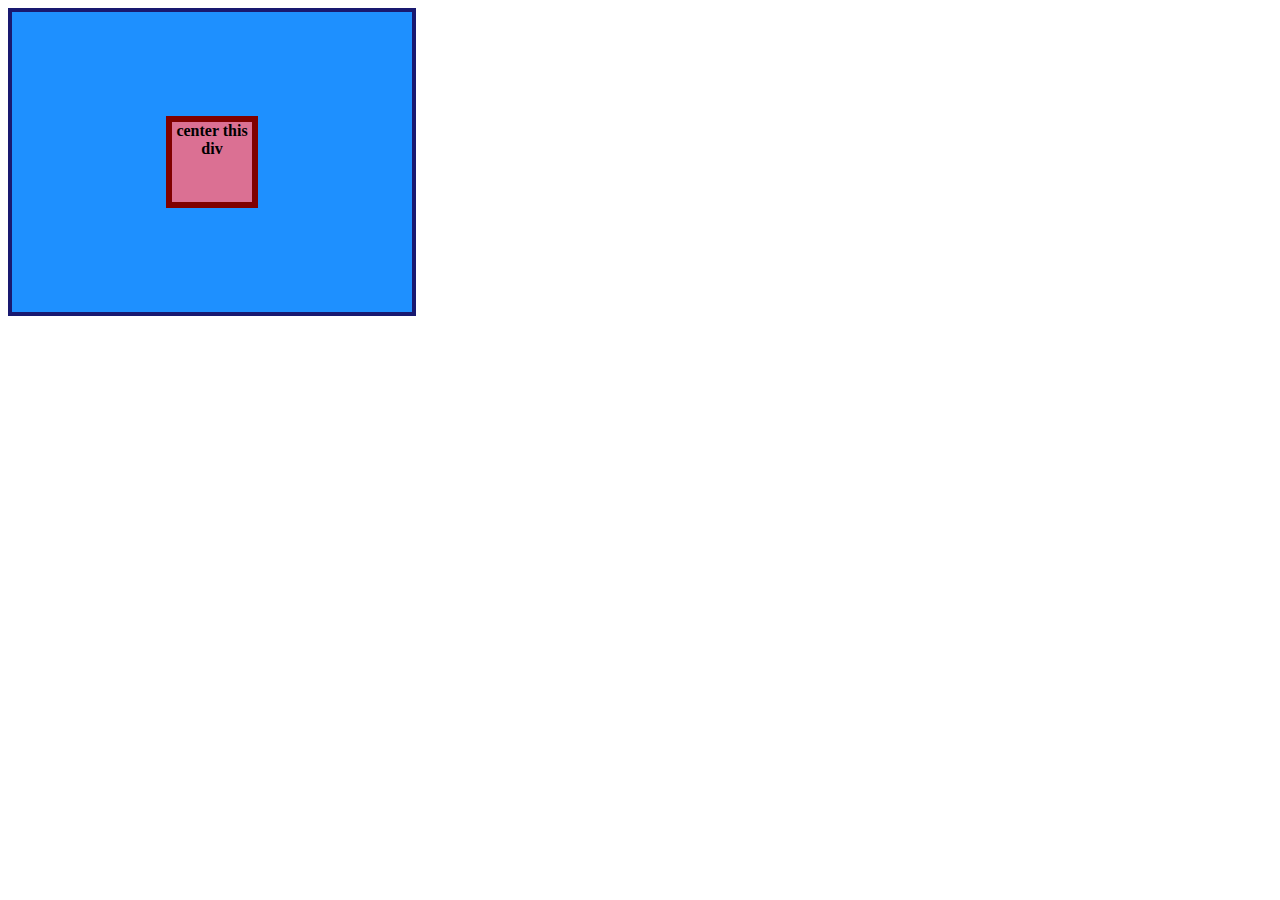
<file: flex/01-flex-center/index.html>
<!DOCTYPE html>
<html lang="en">
<head>
  <meta charset="UTF-8">
  <meta http-equiv="X-UA-Compatible" content="IE=edge">
  <meta name="viewport" content="width=device-width, initial-scale=1.0">
  <title>CENTER THIS DIV</title>
  <link rel="stylesheet" href="style.css">
</head>
<body>
  <div class="container">
    <div class="box">center this div</div>
  </div>
</body>
</html>
</file>
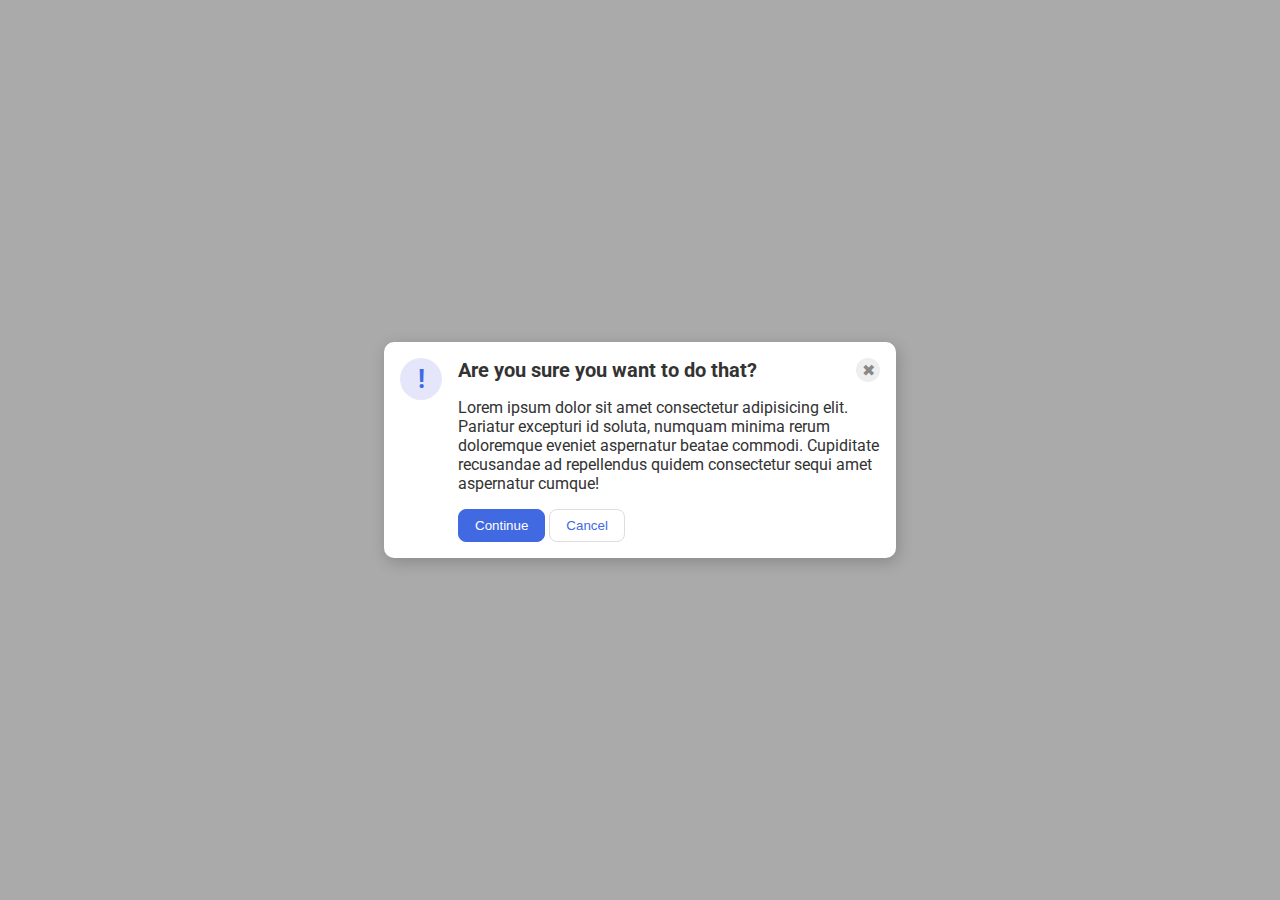
<file: flex/05-flex-modal/index.html>
<!DOCTYPE html>
<html lang="en">
<head>
  <meta charset="UTF-8">
  <meta http-equiv="X-UA-Compatible" content="IE=edge">
  <meta name="viewport" content="width=device-width, initial-scale=1.0">
  <link rel="stylesheet" href="style.css">
  <title>Modal</title>
</head>
<body>
  <div class="modal">
    <div class="icon">!</div>
    <div class="column2">
      <div class="row1">
        <div class="header">Are you sure you want to do that?</div>
        <div class="close-button">✖</div>
      </div>
      <div class="row2">
        <div class="text">Lorem ipsum dolor sit amet consectetur adipisicing elit. Pariatur excepturi id soluta, numquam minima rerum doloremque eveniet aspernatur beatae commodi. Cupiditate recusandae ad repellendus quidem consectetur sequi amet aspernatur cumque!</div>
      </div>
      <div class="row3">
        <button class="continue">Continue</button>
        <button class="cancel">Cancel</button>
      </div>
    </div>
  </div>
</body>
</html>
</file>
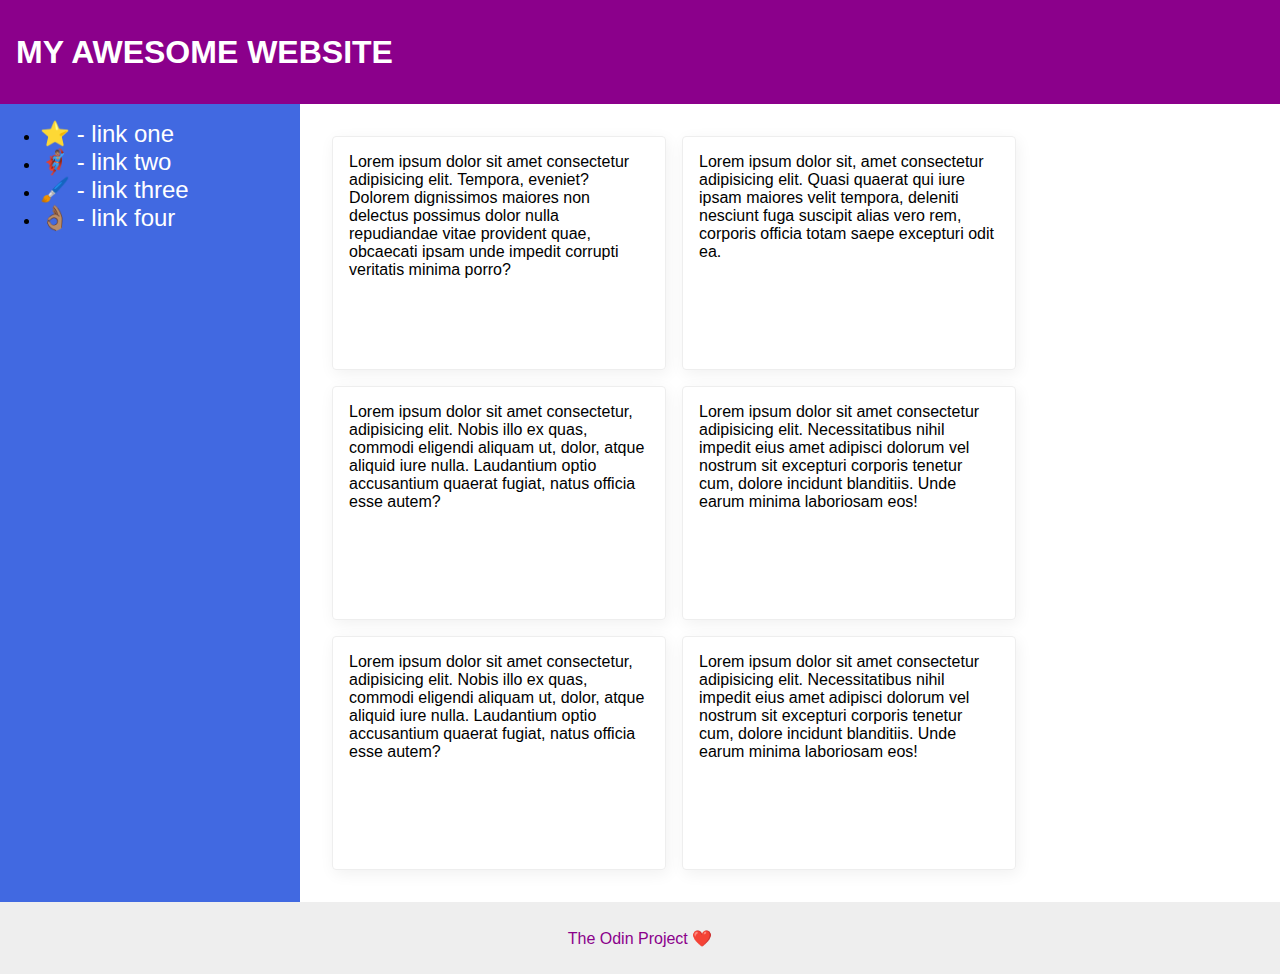
<file: flex/07-flex-layout-2/index.html>
<!DOCTYPE html>
<html lang="en">
<head>
  <meta charset="UTF-8">
  <meta http-equiv="X-UA-Compatible" content="IE=edge">
  <meta name="viewport" content="width=device-width, initial-scale=1.0">
  <title>The Holy Grail</title>
  <link rel="stylesheet" href="style.css">
</head>
<body>
  <div class="header">
    MY AWESOME WEBSITE
  </div>
  <div class="middle">
    <div class="sidebar">
      <ul>
        <li><a href="google.com">⭐ - link one</a></li>
        <li><a href="google.com">🦸🏽‍♂️ - link two</a></li>
        <li><a href="google.com">🖌️ - link three</a></li>
        <li><a href="google.com">👌🏽 - link four</a></li>
      </ul>
    </div>

    <div class="content">
      <div class="card">Lorem ipsum dolor sit amet consectetur adipisicing elit. Tempora, eveniet? Dolorem dignissimos maiores non delectus possimus dolor nulla repudiandae vitae provident quae, obcaecati ipsam unde impedit corrupti veritatis minima porro?</div>
      <div class="card">Lorem ipsum dolor sit, amet consectetur adipisicing elit. Quasi quaerat qui iure ipsam maiores velit tempora, deleniti nesciunt fuga suscipit alias vero rem, corporis officia totam saepe excepturi odit ea.</div>
      <div class="card">Lorem ipsum dolor sit amet consectetur, adipisicing elit. Nobis illo ex quas, commodi eligendi aliquam ut, dolor, atque aliquid iure nulla. Laudantium optio accusantium quaerat fugiat, natus officia esse autem?</div>
      <div class="card">Lorem ipsum dolor sit amet consectetur adipisicing elit. Necessitatibus nihil impedit eius amet adipisci dolorum vel nostrum sit excepturi corporis tenetur cum, dolore incidunt blanditiis. Unde earum minima laboriosam eos!</div>
      <div class="card">Lorem ipsum dolor sit amet consectetur, adipisicing elit. Nobis illo ex quas, commodi eligendi aliquam ut, dolor, atque aliquid iure nulla. Laudantium optio accusantium quaerat fugiat, natus officia esse autem?</div>
      <div class="card">Lorem ipsum dolor sit amet consectetur adipisicing elit. Necessitatibus nihil impedit eius amet adipisci dolorum vel nostrum sit excepturi corporis tenetur cum, dolore incidunt blanditiis. Unde earum minima laboriosam eos!</div>
    </div>
  </div>
  <div class="footer">
    The Odin Project ❤️
  </div>
</body>
</html>
</file>
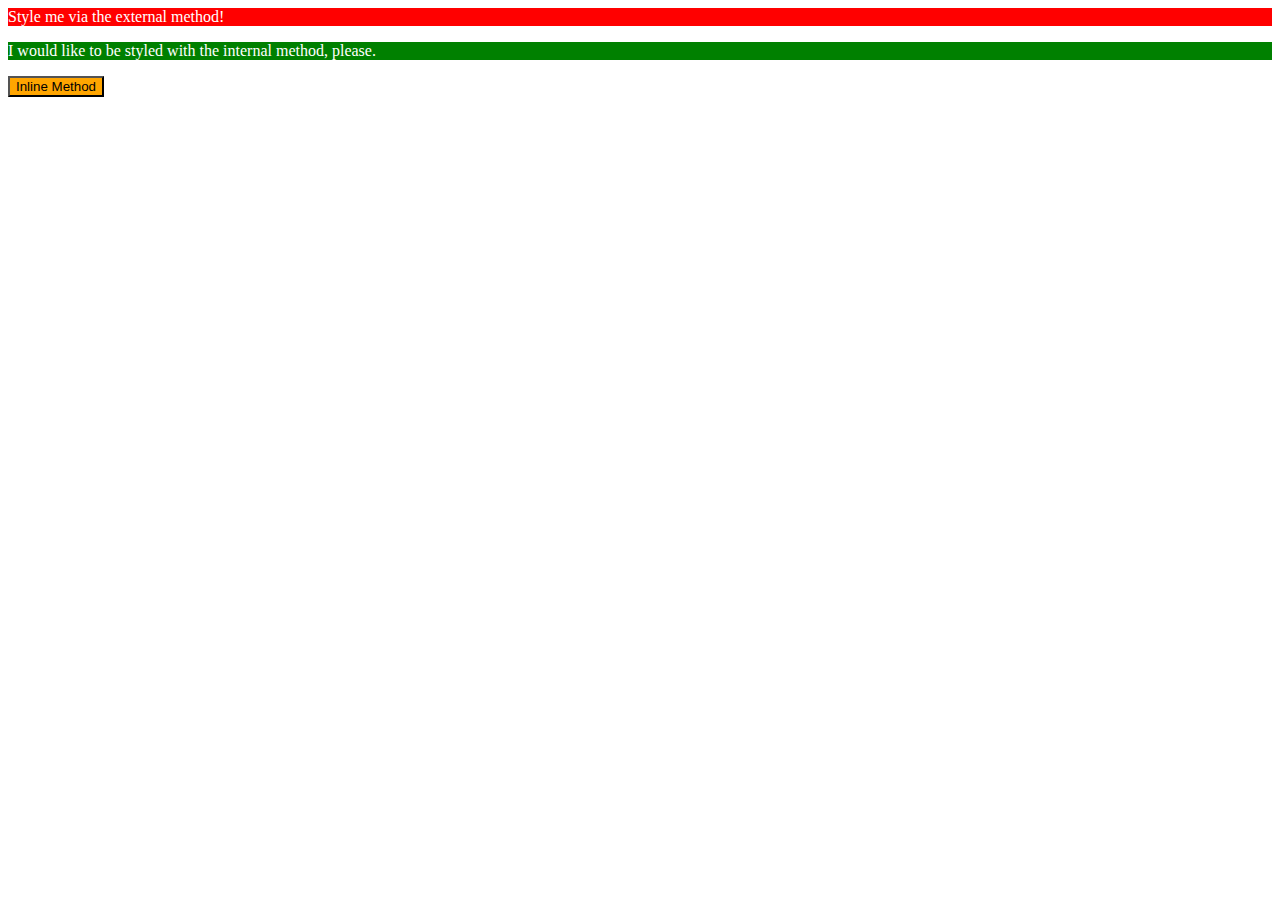
<file: foundations/01-css-methods/index.html>
<!DOCTYPE html>
<html lang="en">
<head>
  <link rel="stylesheet" href="styles.css">
  <meta charset="UTF-8">
  <meta http-equiv="X-UA-Compatible" content="IE=edge">
  <meta name="viewport" content="width=device-width, initial-scale=1.0">
  <title>Methods for Adding CSS</title>
  <style>
    p {
	color: white;
	background-color: green;
    }
  </style>
</head>
<body>
  <div>Style me via the external method!</div>
  <p>I would like to be styled with the internal method, please.</p>
  <button style="color: black; background-color: orange">Inline Method</button>
</body>
</html>
</file>
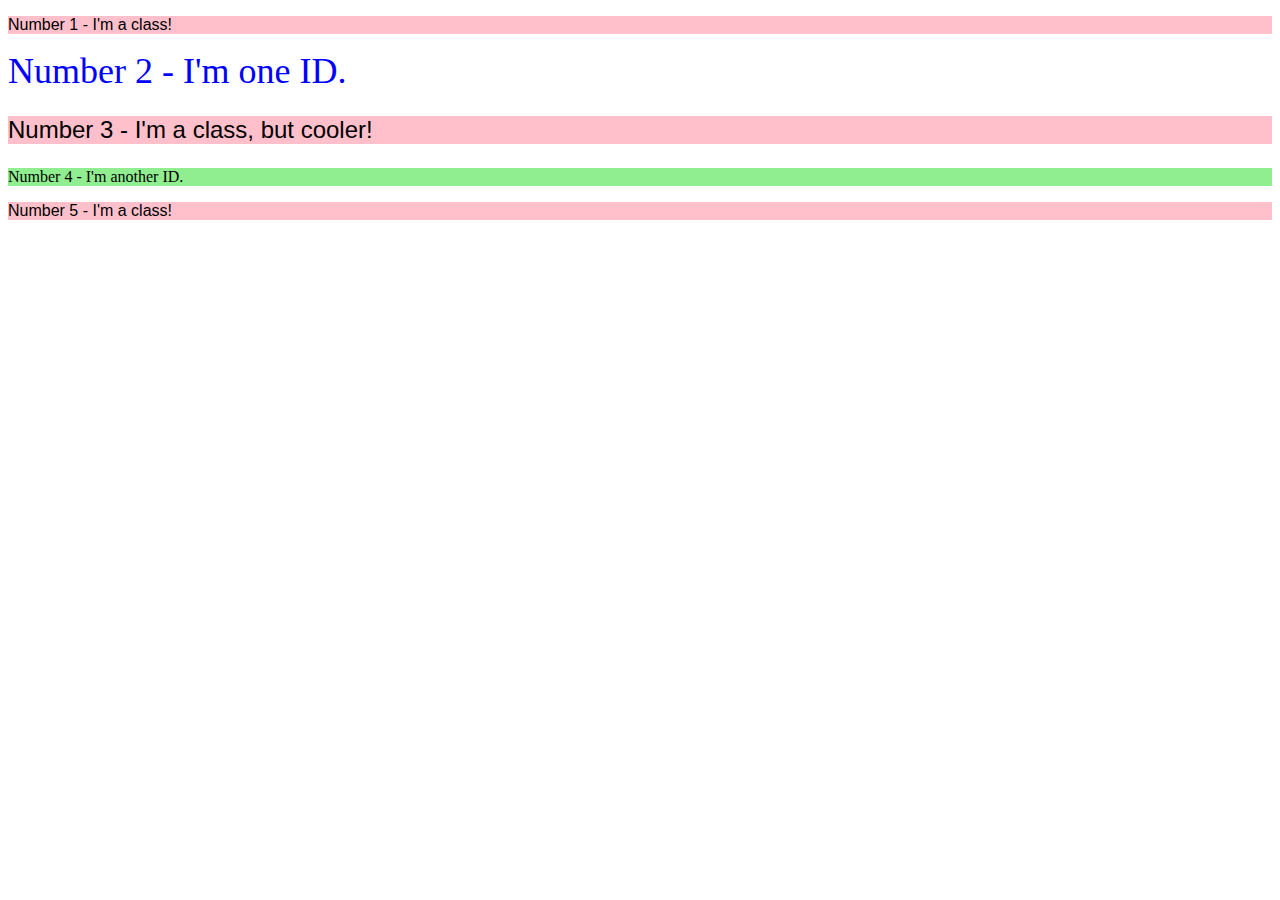
<file: foundations/02-class-id-selectors/index.html>
<!DOCTYPE html>
<html lang="en">
<head>
  <meta charset="UTF-8">
  <meta http-equiv="X-UA-Compatible" content="IE=edge">
  <meta name="viewport" content="width=device-width, initial-scale=1.0">
  <title>Class and ID Selectors</title>
  <link rel="stylesheet" href="styles.css">
</head>
<body>
  <p class="odd">Number 1 - I'm a class!</p>
  <div id="second">Number 2 - I'm one ID.</div>
  <p class="odd third">Number 3 - I'm a class, but cooler!</p>
  <div id="fourth">Number 4 - I'm another ID.</div>
  <p class="odd">Number 5 - I'm a class!</p>
</body>
</html>
</file>
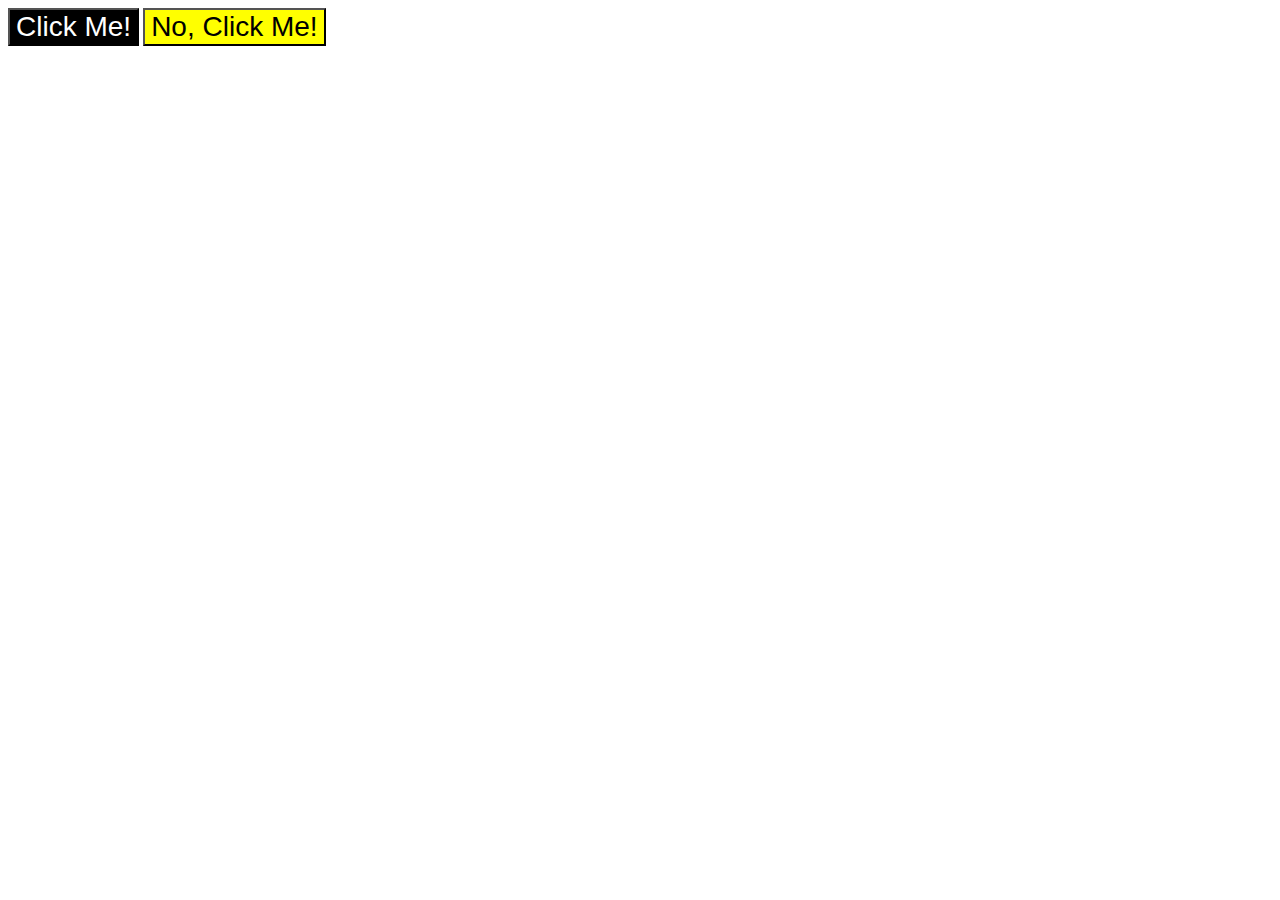
<file: foundations/03-grouping-selectors/index.html>
<!DOCTYPE html>
<html lang="en">
<head>
  <meta charset="UTF-8">
  <meta http-equiv="X-UA-Compatible" content="IE=edge">
  <meta name="viewport" content="width=device-width, initial-scale=1.0">
  <title>Grouping Selectors</title>
  <link rel="stylesheet" href="style.css">
</head>
<body>
  <button class="first">Click Me!</button>
  <button class="second">No, Click Me!</button>
</body>
</html>
</file>
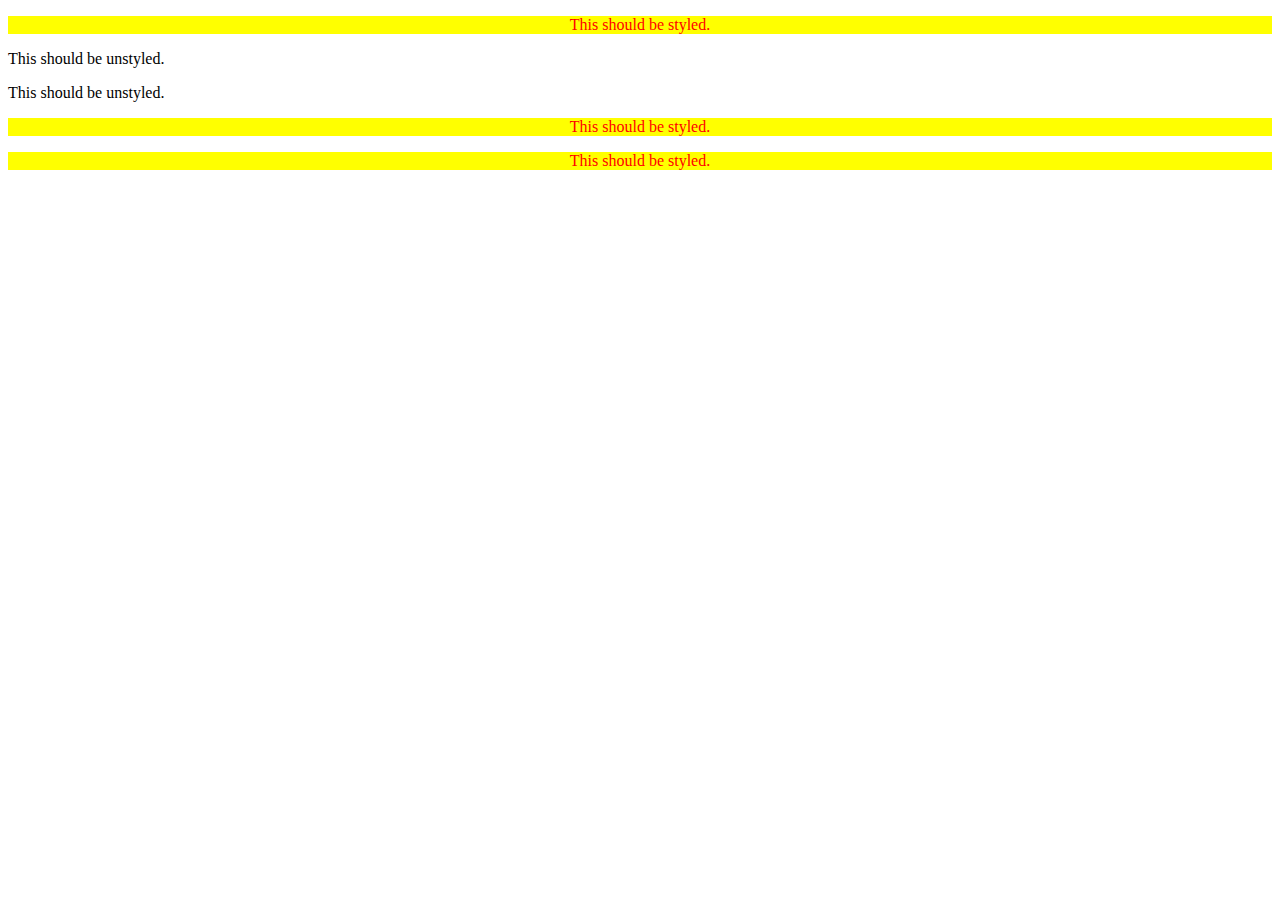
<file: foundations/05-descendant-combinator/index.html>
<!DOCTYPE html>
<html lang="en">
<head>
  <meta charset="UTF-8">
  <meta http-equiv="X-UA-Compatible" content="IE=edge">
  <meta name="viewport" content="width=device-width, initial-scale=1.0">
  <title>Descendant Combinator</title>
  <link rel="stylesheet" href="style.css">
</head>
<body>
  <div class="container">
    <p class="text">This should be styled.</p>
  </div>
  <p class="text">This should be unstyled.</p>
  <p class="text">This should be unstyled.</p>
  <div class="container">
    <p class="text">This should be styled.</p>
    <p class="text">This should be styled.</p>
  </div>
</body>
</html>
</file>
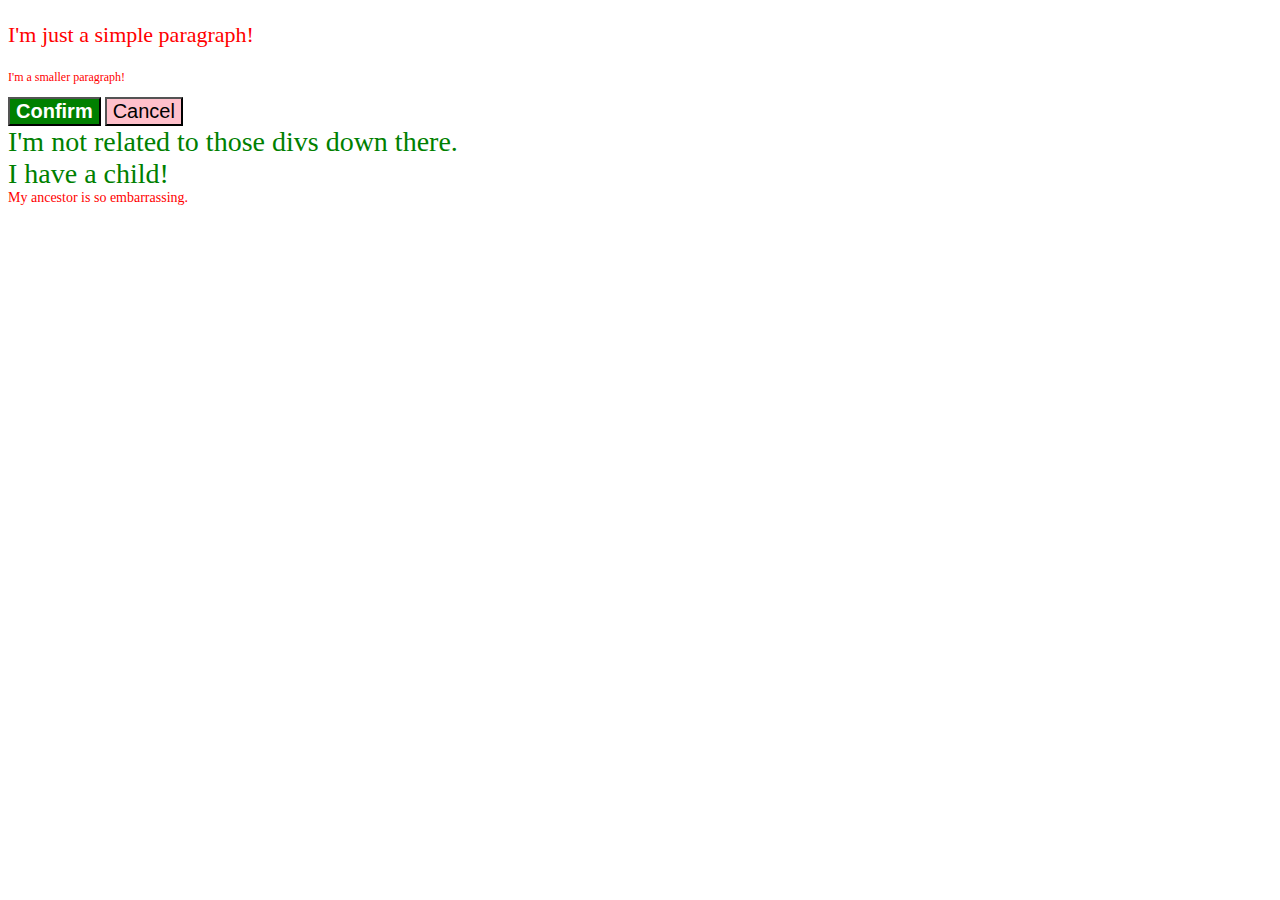
<file: foundations/06-cascade-fix/index.html>
<!DOCTYPE html>
<html lang="en">
<head>
  <meta charset="UTF-8">
  <meta http-equiv="X-UA-Compatible" content="IE=edge">
  <meta name="viewport" content="width=device-width, initial-scale=1.0">
  <title>Fix the Cascade</title>
  <link rel="stylesheet" href="style.css">
</head>
<body>
  <p class="para">I'm just a simple paragraph!</p>
  <p class="para small-para">I'm a smaller paragraph!</p>

  <button id="confirm-button" class="button confirm">Confirm</button>
  <button id="cancel-button" class="button cancel">Cancel</button>

  <div class="text">I'm not related to those divs down there.</div>
  <div class="text">I have a child!
    <div class="text child">My ancestor is so embarrassing.</div>
  </div>
</body>
</html>
</file>
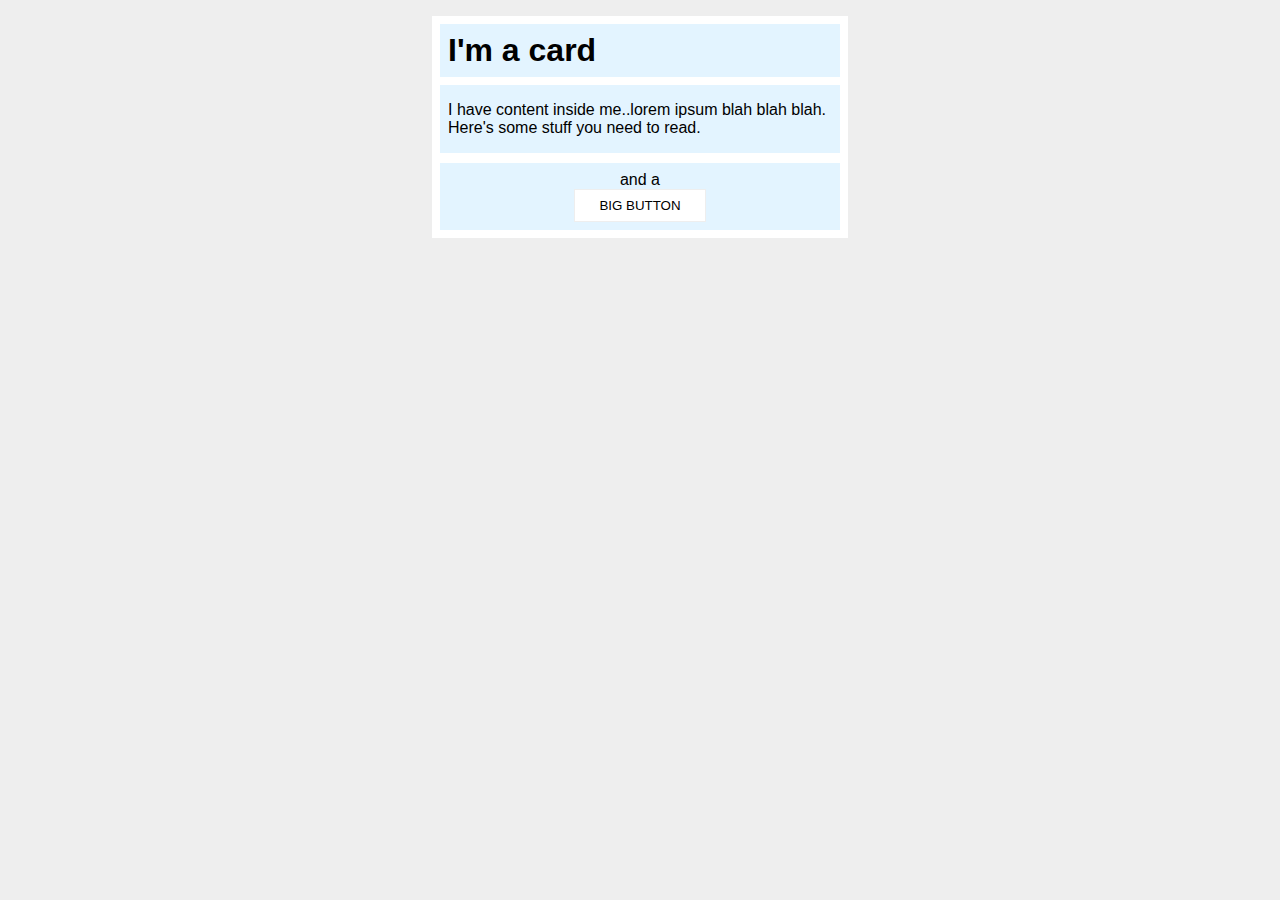
<file: margin-and-padding/margin-and-padding-2/index.html>
<!DOCTYPE html>
<html lang="en">
<head>
  <meta charset="UTF-8">
  <meta http-equiv="X-UA-Compatible" content="IE=edge">
  <meta name="viewport" content="width=device-width, initial-scale=1.0">
  <title>Margin and Padding exercise 2</title>
  <link rel="stylesheet" href="style.css">
</head>
<body>
  <div class="card">
    <h1 class="title">I'm a card</h1>
    <div class="content">I have content inside me..lorem ipsum blah blah blah. Here's some stuff you need to read.</div>
    <br><div class="button-container">and a <br><button>BIG BUTTON</button></div>
  </div>
</body>
</html>
</file>
<file: flex/01-flex-center/style.css>
.container {
  background: dodgerblue;
  border: 4px solid midnightblue;
  width: 400px;
  height: 300px;
  display: flex;
  align-items: center;
  justify-content: center;
}

.box {
  background: palevioletred;
  font-weight: bold;
  text-align: center;
  border: 6px solid maroon;
  width: 80px;
  height: 80px;
}
</file>
<file: flex/05-flex-modal/style.css>
@import url('https://fonts.googleapis.com/css2?family=Roboto:wght@400;700&display=swap');

html, body {
  height: 100%;
}

body {
  font-family: Roboto, sans-serif;
  margin: 0;
  background: #aaa;
  color: #333;
  /* I'll give you this one for free lol */
  display: flex;
  align-items: center;
  justify-content: center;
}

.header {
  font-size: 20px;
  font-weight: bold;
}

.modal {
  background: white;
  width: 480px;
  border-radius: 10px;
  padding: 16px;
  box-shadow: 2px 4px 16px rgba(0,0,0,.2);
  display: flex;
  flex-direction: row;
}

.icon {
  flex-shrink: 0;
}

.column2 {
  display: flex;
  flex-direction: column;
  gap: 16px;
}

.row1 {
  display: flex;
  flex-direction: row;
  justify-content: space-between;
}

.row3 {
  display: flex;
  flex-direction: row;
  gap: 4px;
}

.icon {
  color: royalblue;
  font-size: 26px;
  font-weight: 700;
  background: lavender;
  width: 42px;
  height: 42px;
  border-radius: 50%;
  display: flex;
  align-items: center;
  justify-content: center;
  margin-right: 16px;
}

.close-button {
  background: #eee;
  border-radius: 50%;
  color: #888;
  font-weight: 400;
  font-size: 16px;
  height: 24px;
  width: 24px;
  display: flex;
  align-items: center;
  justify-content: center;
}

button {
  padding: 8px 16px;
  border-radius: 8px;
}

button.continue {
  background: royalblue;
  border: 1px solid royalblue;
  color: white;
}

button.cancel {
  background: white;
  border: 1px solid #ddd;
  color: royalblue;
}
</file>
<file: flex/07-flex-layout-2/style.css>
body {
  font-family: -apple-system, BlinkMacSystemFont, 'Segoe UI', Roboto, Oxygen, Ubuntu, Cantarell, 'Open Sans', 'Helvetica Neue', sans-serif;
  margin: 0;
  min-height: 100vh;
  display: flex;
  flex-direction: column;
  justify-content: normal;
}

.header {
  height: 72px;
  background: darkmagenta;
  color: white;
  font-size: 32px;
  font-weight: 900;
  display: flex;
  justify-content: flex-start;
  align-items: center;
  padding: 16px;
}

.footer {
  height: 72px;
  background: #eee;
  color: darkmagenta;
  display: flex;
  justify-content: center;
  align-items: center;
}

.middle {
  display: flex;
  flex-direction: row;
}

.sidebar {
  width: 300px;
  background: royalblue;
  display: flex;
  flex-shrink: 0;
  gap: 10px;
}

a {
  color: white;
  text-decoration: none;
  font-size: 24px;
}

.content {
  padding: 32px;
  display: flex;
  flex-wrap: wrap;
  gap: 16px;
}

.card {
  border: 1px solid #eee;
  box-shadow: 2px 4px 16px rgba(0,0,0,.06);
  border-radius: 4px;
  width: 300px;
  height: 200px;
  padding: 16px;
}
</file>
<file: foundations/01-css-methods/styles.css>
div {
	color: white;
	background-color: red;
}
</file>
<file: foundations/02-class-id-selectors/styles.css>
.odd {
	color: black;
	background-color: pink;
	font-family: "Verdana", sans-serif;
}

.odd.third {
	font-size: 24px;
}

#second {
	color: blue;
	font-size: 36px;
}

#fourth {
	color: black;
	background-color: lightgreen;
}
</file>
<file: foundations/03-grouping-selectors/style.css>
.first {
	color: white;
	background-color: black;
}

.second {
	color: black;
	background-color: yellow;
}

button {
	font-family: "Helvetica", "Times New Roman", sans-serif;
	font-size: 28px;
}
</file>
<file: foundations/05-descendant-combinator/style.css>
div .text {
	color: red;
	background-color: yellow;
	font-size 20px;
	text-align: center;
}
</file>
<file: foundations/06-cascade-fix/style.css>
.para,
.small-para {
  color: hsl(0, 100%, 50%);
}

.para.small-para {
  font-size: 12px;
}

.para {
  font-size: 22px;
}

.button.confirm {
  background: green;
  color: white;
  font-size: 20px;
  font-weight: bold;
} 

.button {
  background-color: #ffc0cb;
  color: black;
  font-size: 20px;
}

.text.child {
  color: red;
  font-size: 14px;
}

div.text {
  color: green;
  font-size: 28px;
}
</file>
<file: margin-and-padding/margin-and-padding-2/style.css>
body {
  background: #eee;
  font-family: sans-serif;
}

.card {
  width: 400px;
  background: #fff;
  margin: 16px auto; 
  padding: 8px;
}

.title {
  background: #e3f4ff;
  padding: 8px;
  margin-top: 0px;
  margin-bottom: 8px;
  font-size 16px;
}

.content {
  background: #e3f4ff;
  padding: 8px;
  padding-top: 16px;
  padding-bottom: 16px;
}

.button-container {
  background: #e3f4ff;
  padding: 8px;
  margin-top: -8px;
  text-align: center;
}

button {
  background: white;
  border: 1px solid #eee;
  padding: 8px;
  padding-left: 24px;
  padding-right: 24px;
}
</file>
